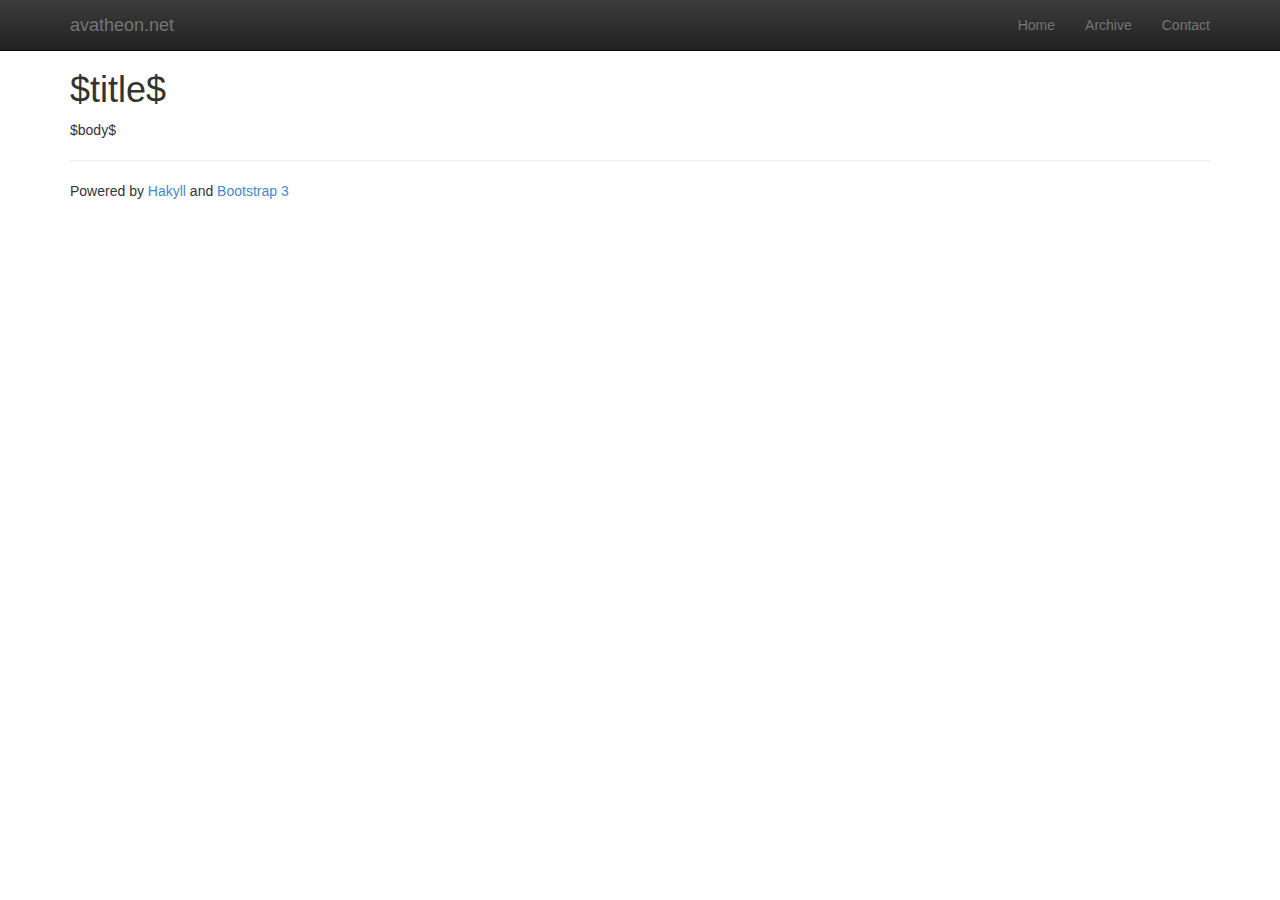
<file: templates/default.html>
<!DOCTYPE html>
<html lang="en">
    <head>
        <title>avatheon.net - $title$</title>
        <meta http-equiv="Content-Type" content="text/html; charset=UTF-8" />
        <meta name="viewport" content="width=device-width, initial-scale=1.0">
        <!-- jQuery 1.11.1 -->
        <script src="/js/jquery-1.11.1.min.js"></script>
        <!-- Bootstrap 3.2.0 -->
        <link rel="stylesheet" href="/css/bootstrap.min.css">
        <link rel="stylesheet" href="/css/bootstrap-theme.min.css">
        <script src="/js/bootstrap.min.js"></script>
        <!-- avatheon.net custom CSS -->
        <link rel="stylesheet" type="text/css" href="/css/theme.css" />
    </head>
    <body>
        <div class="navbar navbar-inverse navbar-fixed-top">
            <div class="container">
                <div class="navbar-header">
                    <button type="button" class="navbar-toggle" data-toggle="collapse" data-target=".navbar-collapse">
                        <span class="icon-bar"></span>
                        <span class="icon-bar"></span>
                        <span class="icon-bar"></span>
                    </button>
                    <a class="navbar-brand logo" href="/">avatheon.net</a>
                </div>
                <div class="collapse navbar-collapse">
                    <ul class="nav navbar-nav navbar-right">
                        <li><a href="/">Home</a></li>
                        <!-- <a href="/about.html">About Me</a> -->
                        <li><a href="/archive.html">Archive</a></li>
                        <li><a href="/contact.html">Contact</a></li>
                    </ul>
                </div>
            </div>
        </div>
        <div id="content">
            <div class="container">
                <div id="main">
                    <h1>$title$</h1>

                    $body$
                </div>
                <hr />
                <footer>
                    <p>
                        Powered by <a href="http://jaspervdj.be/hakyll">Hakyll</a>
                        and <a href="http://getbootstrap.com/">Bootstrap 3</a>
                    </p>
                </footer>
            </div>
        </div>
    </body>
</html>
</file>
<file: css/theme.css>
#content {
    padding-top: 50px;
}
</file>
